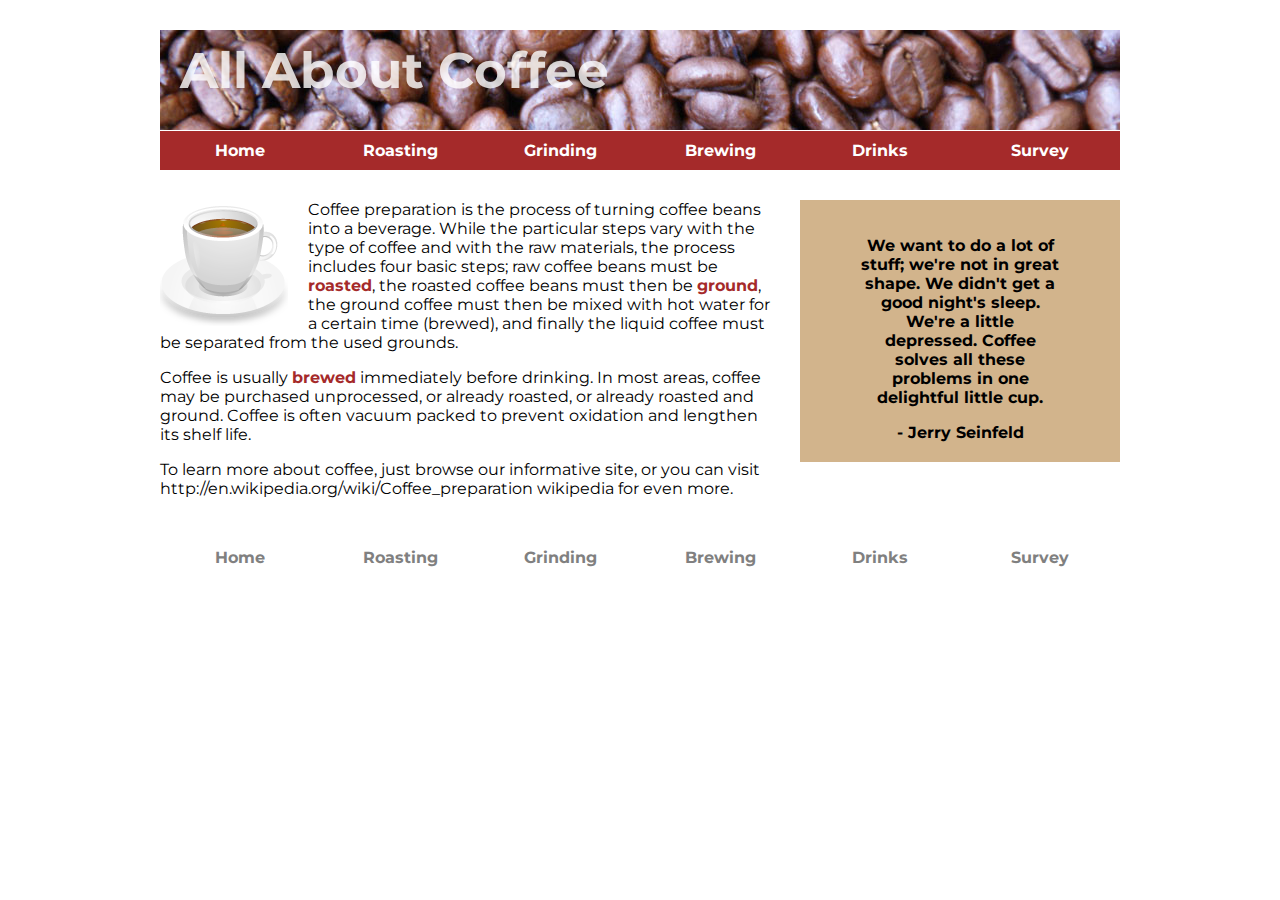
<file: index.html>
<!doctype html>
<html>

<head>
    <meta charset="UTF8">
    <title>Home</title>
    <link href="style.css" rel="stylesheet">
</head>

<body>
    <header>
        <h1>All About Coffee</h1>
        <nav>
            <ul>
                <li><a href="index.html">Home</a></li>
                <li><a href="roasting.html">Roasting</a></li>
                <li><a href="grinding.html">Grinding</a></li>
                <li><a href="brewing.html">Brewing</a></li>
                <li><a href="drinks.html">Drinks</a></li>
                <li><a href="survey.html">Survey</a></li>
            </ul>
        </nav>
    </header>

    <img class="photo-left" src="images/coffee-cup.png" alt="a cup of coffee">
    <aside>
        <blockquote>We want to do a lot of stuff; we're not in great shape. We didn't get a good night's sleep. We're a
            little depressed. Coffee solves all these problems in one delightful little cup.</blockquote>- Jerry
        Seinfeld
    </aside>
    <section>
        <p>Coffee preparation is the process of turning coffee beans into a beverage. While the particular steps vary
            with the type of coffee and with the raw materials, the process includes four basic steps; raw coffee beans
            must be <a href="roasting.html">roasted</a>, the roasted coffee beans must then be <a
                href="grinding.html">ground</a>, the ground coffee must then be mixed with hot
            water for a certain time (brewed), and finally the liquid coffee must be separated from the used grounds.
        </p>
        <p>Coffee is usually <a href="brewing.html">brewed</a> immediately before drinking. In most areas, coffee may be
            purchased unprocessed, or
            already roasted, or already roasted and ground. Coffee is often vacuum packed to prevent oxidation and
            lengthen its shelf life.
        </p>
        <p>To learn more about coffee, just browse our informative site, or you can visit
            http://en.wikipedia.org/wiki/Coffee_preparation wikipedia for even more.
        </p>
    </section>
    <footer>
        <nav>
            <ul>
                <li><a href="index.html">Home</a></li>
                <li><a href="roasting.html">Roasting</a></li>
                <li><a href="grinding.html">Grinding</a></li>
                <li><a href="brewing.html">Brewing</a></li>
                <li><a href="drinks.html">Drinks</a></li>
                <li><a href="survey.html">Survey</a></li>
            </ul>
        </nav>
    </footer>
</body>

</html>
</file>
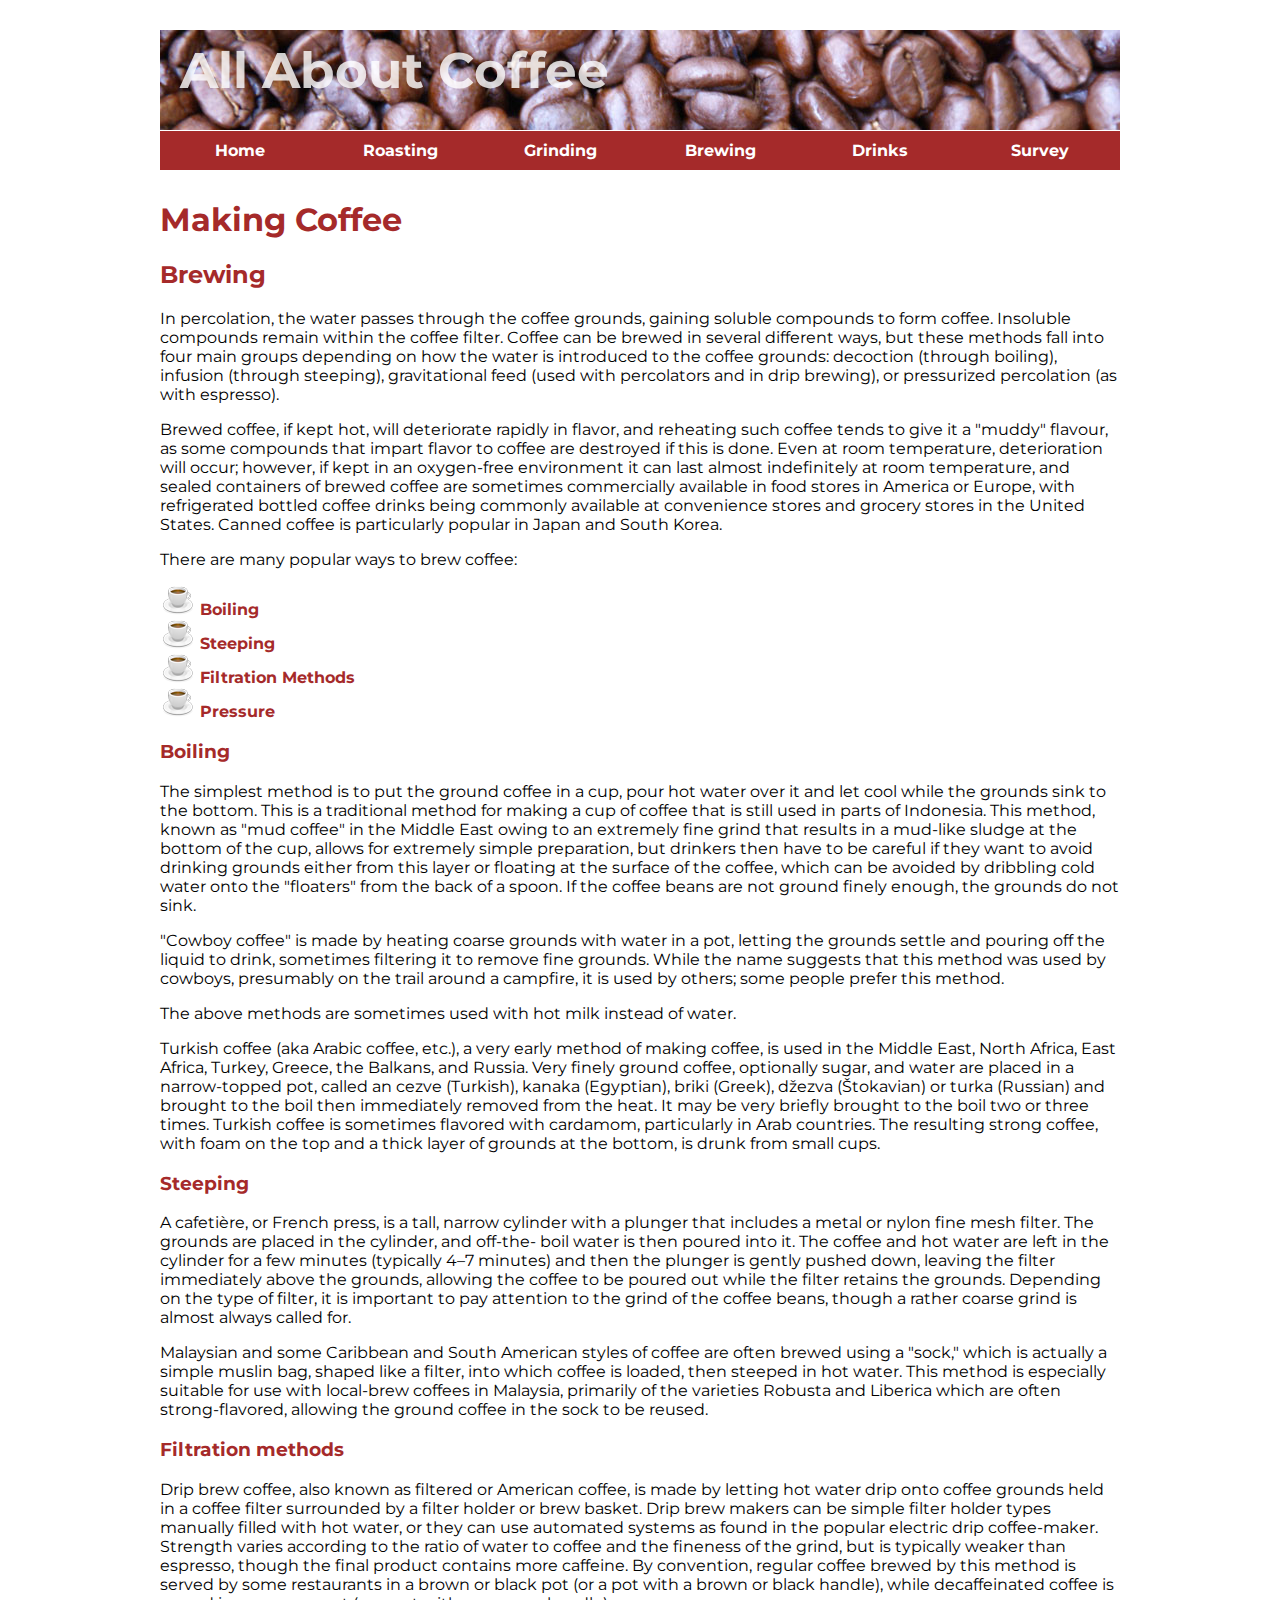
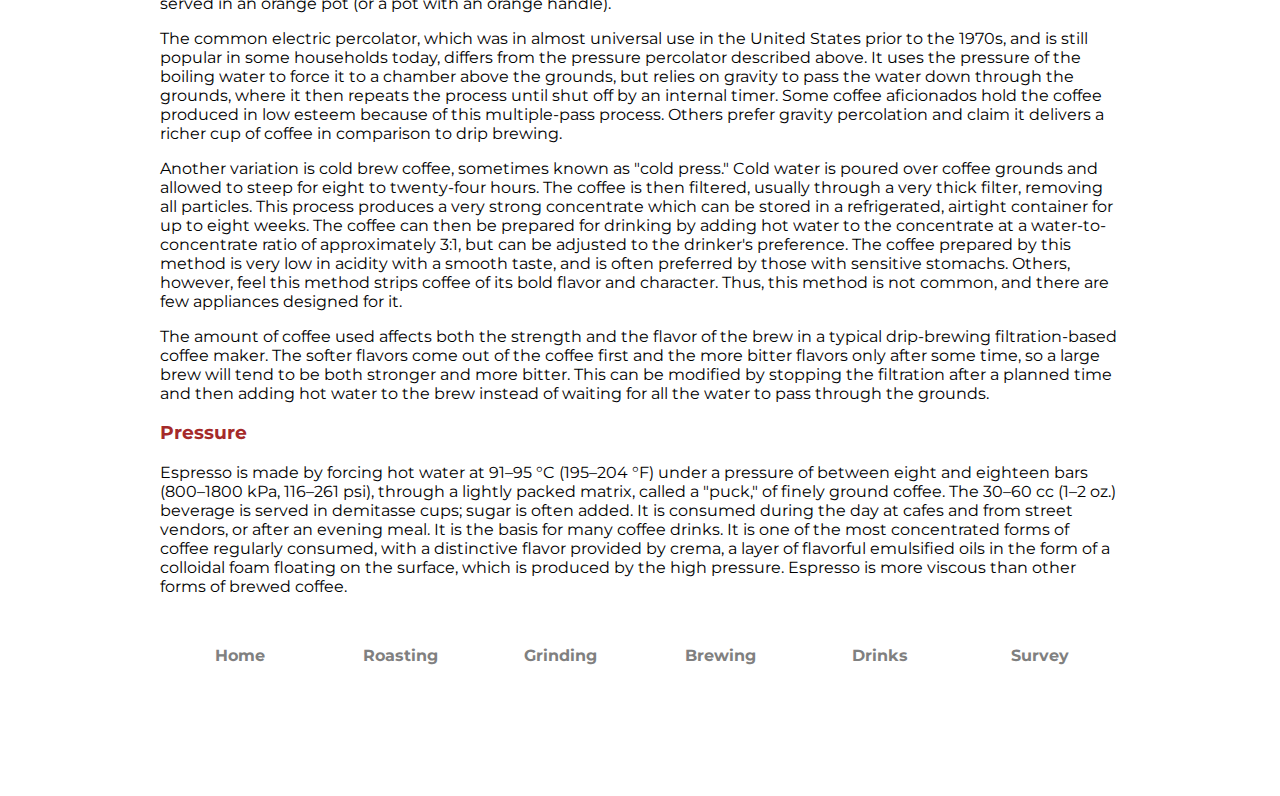
<file: brewing.html>
<!doctype html>
<html>

<head>
    <meta charset="utf-8">
    <title>Coffee Brewing</title>
    <link href="style.css" rel="stylesheet">

</head>

<body>
    <header>
        <h1>All About Coffee</h1>
        <nav>
            <ul>
                <li><a href="index.html">Home</a></li>
                <li><a href="roasting.html">Roasting</a></li>
                <li><a href="grinding.html">Grinding</a></li>
                <li><a href="brewing.html">Brewing</a></li>
                <li><a href="drinks.html">Drinks</a></li>
                <li><a href="survey.html">Survey</a></li>
            </ul>
        </nav>
    </header>
    <section>
        <h1>Making Coffee</h1>

        <h2>Brewing</h2>

        <p>In percolation, the water passes through the coffee grounds, gaining soluble compounds to form coffee.
            Insoluble
            compounds remain within the coffee filter.
            Coffee can be brewed in several different ways, but these methods fall into four main groups depending on
            how
            the water is introduced to the coffee grounds: decoction (through boiling), infusion (through steeping),
            gravitational feed (used with percolators and in drip brewing), or pressurized percolation (as with
            espresso).</p>

        <p>Brewed coffee, if kept hot, will deteriorate rapidly in flavor, and reheating such coffee tends to give it a
            "muddy" flavour, as some compounds that impart flavor to coffee are destroyed if this is done. Even at room
            temperature, deterioration will occur; however, if kept in an oxygen-free environment it can last almost
            indefinitely at room temperature, and sealed containers of brewed coffee are sometimes commercially
            available in
            food stores in America or Europe, with refrigerated bottled coffee drinks being commonly available at
            convenience stores and grocery stores in the United States. Canned coffee is particularly popular in Japan
            and
            South Korea.</p>

        <p>There are many popular ways to brew coffee:</p>

        <ul>
            <li><a href="#sec1">Boiling</a></li>
            <li><a href="#sec2">Steeping</a></li>
            <li><a href="#sec3">Filtration Methods</a></li>
            <li><a href="#sec4">Pressure</a></li>
        </ul>
    </section>
    <section>
        <h3 id="sec1">Boiling</h3>

        <p>The simplest method is to put the ground coffee in a cup, pour hot water over it and let cool while the
            grounds
            sink to the bottom. This is a traditional method for making a cup of coffee that is still used in parts of
            Indonesia. This method, known as "mud coffee" in the Middle East owing to an extremely fine grind that
            results
            in a mud-like sludge at the bottom of the cup, allows for extremely simple preparation, but drinkers then
            have
            to be careful if they want to avoid drinking grounds either from this layer or floating at the surface of
            the
            coffee, which can be avoided by dribbling cold water onto the "floaters" from the back of a spoon. If the
            coffee
            beans are not ground finely enough, the grounds do not sink.</p>

        <p>"Cowboy coffee" is made by heating coarse grounds with water in a pot, letting the grounds settle and pouring
            off the liquid to drink, sometimes filtering it to remove fine grounds. While the name suggests that this
            method
            was used by cowboys, presumably on the trail around a campfire, it is used by others; some people prefer
            this
            method.</p>

        <p>The above methods are sometimes used with hot milk instead of water.</p>

        <p>Turkish coffee (aka Arabic coffee, etc.), a very early method of making coffee, is used in the Middle East,
            North Africa, East Africa, Turkey, Greece, the Balkans, and Russia. Very finely ground coffee, optionally
            sugar,
            and water are placed in a narrow-topped pot, called an cezve (Turkish), kanaka (Egyptian), briki (Greek),
            džezva
            (Štokavian) or turka (Russian) and brought to the boil then immediately removed from the heat. It may be
            very
            briefly brought to the boil two or three times. Turkish coffee is sometimes flavored with cardamom,
            particularly
            in Arab countries. The resulting strong coffee, with foam on the top and a thick layer of grounds at the
            bottom,
            is drunk from small cups.</p>
    </section>
    <section>
        <h3 id="sec2">Steeping</h3>

        <p>A cafetière, or French press, is a tall, narrow cylinder with a plunger that includes a metal or nylon fine
            mesh
            filter. The grounds are placed in the cylinder, and off-the- boil water is then poured into it. The coffee
            and
            hot water are left in the cylinder for a few minutes (typically 4–7 minutes) and then the plunger is gently
            pushed down, leaving the filter immediately above the grounds, allowing the coffee to be poured out while
            the
            filter retains the grounds. Depending on the type of filter, it is important to pay attention to the grind
            of
            the coffee beans, though a rather coarse grind is almost always called for.</p>

        <p>Malaysian and some Caribbean and South American styles of coffee are often brewed using a "sock," which is
            actually a simple muslin bag, shaped like a filter, into which coffee is loaded, then steeped in hot water.
            This
            method is especially suitable for use with local-brew coffees in Malaysia, primarily of the varieties
            Robusta
            and Liberica which are often strong-flavored, allowing the ground coffee in the sock to be reused.</p>
    </section>
    <section>
        <h3 id="sec3">Filtration methods</h3>

        <p>Drip brew coffee, also known as filtered or American coffee, is made by letting hot water drip onto coffee
            grounds held in a coffee filter surrounded by a filter holder or brew basket. Drip brew makers can be simple
            filter holder types manually filled with hot water, or they can use automated systems as found in the
            popular
            electric drip coffee-maker. Strength varies according to the ratio of water to coffee and the fineness of
            the
            grind, but is typically weaker than espresso, though the final product contains more caffeine. By
            convention,
            regular coffee brewed by this method is served by some restaurants in a brown or black pot (or a pot with a
            brown or black handle), while decaffeinated coffee is served in an orange pot (or a pot with an orange
            handle).</p>

        <p>The common electric percolator, which was in almost universal use in the United States prior to the 1970s,
            and
            is still popular in some households today, differs from the pressure percolator described above. It uses the
            pressure of the boiling water to force it to a chamber above the grounds, but relies on gravity to pass the
            water down through the grounds, where it then repeats the process until shut off by an internal timer. Some
            coffee aficionados hold the coffee produced in low esteem because of this multiple-pass process. Others
            prefer
            gravity percolation and claim it delivers a richer cup of coffee in comparison to drip brewing.</p>

        <p>Another variation is cold brew coffee, sometimes known as "cold press." Cold water is poured over coffee
            grounds
            and allowed to steep for eight to twenty-four hours. The coffee is then filtered, usually through a very
            thick
            filter, removing all particles. This process produces a very strong concentrate which can be stored in a
            refrigerated, airtight container for up to eight weeks. The coffee can then be prepared for drinking by
            adding
            hot water to the concentrate at a water-to-concentrate ratio of approximately 3:1, but can be adjusted to
            the
            drinker's preference. The coffee prepared by this method is very low in acidity with a smooth taste, and is
            often preferred by those with sensitive stomachs. Others, however, feel this method strips coffee of its
            bold
            flavor and character. Thus, this method is not common, and there are few appliances designed for it.</p>

        <p>The amount of coffee used affects both the strength and the flavor of the brew in a typical drip-brewing
            filtration-based coffee maker. The softer flavors come out of the coffee first and the more bitter flavors
            only
            after some time, so a large brew will tend to be both stronger and more bitter. This can be modified by
            stopping
            the filtration after a planned time and then adding hot water to the brew instead of waiting for all the
            water
            to pass through the grounds.</p>
    </section>
    <section>
        <h3 id="sec4">Pressure</h3>

        <p>Espresso is made by forcing hot water at 91–95 °C (195–204 °F) under a pressure of between eight and eighteen
            bars (800–1800 kPa, 116–261 psi), through a lightly packed matrix, called a "puck," of finely ground coffee.
            The
            30–60 cc (1–2 oz.) beverage is served in demitasse cups; sugar is often added. It is consumed during the day
            at
            cafes and from street vendors, or after an evening meal. It is the basis for many coffee drinks. It is one
            of
            the most concentrated forms of coffee regularly consumed, with a distinctive flavor provided by crema, a
            layer
            of flavorful emulsified oils in the form of a colloidal foam floating on the surface, which is produced by
            the
            high pressure. Espresso is more viscous than other forms of brewed coffee.</p>
    </section>
    <footer>
        <nav>
            <ul>
                <li><a href="index.html">Home</a></li>
                <li><a href="roasting.html">Roasting</a></li>
                <li><a href="grinding.html">Grinding</a></li>
                <li><a href="brewing.html">Brewing</a></li>
                <li><a href="drinks.html">Drinks</a></li>
                <li><a href="survey.html">Survey</a></li>
            </ul>
        </nav>
    </footer>
</body>

</html>
</file>
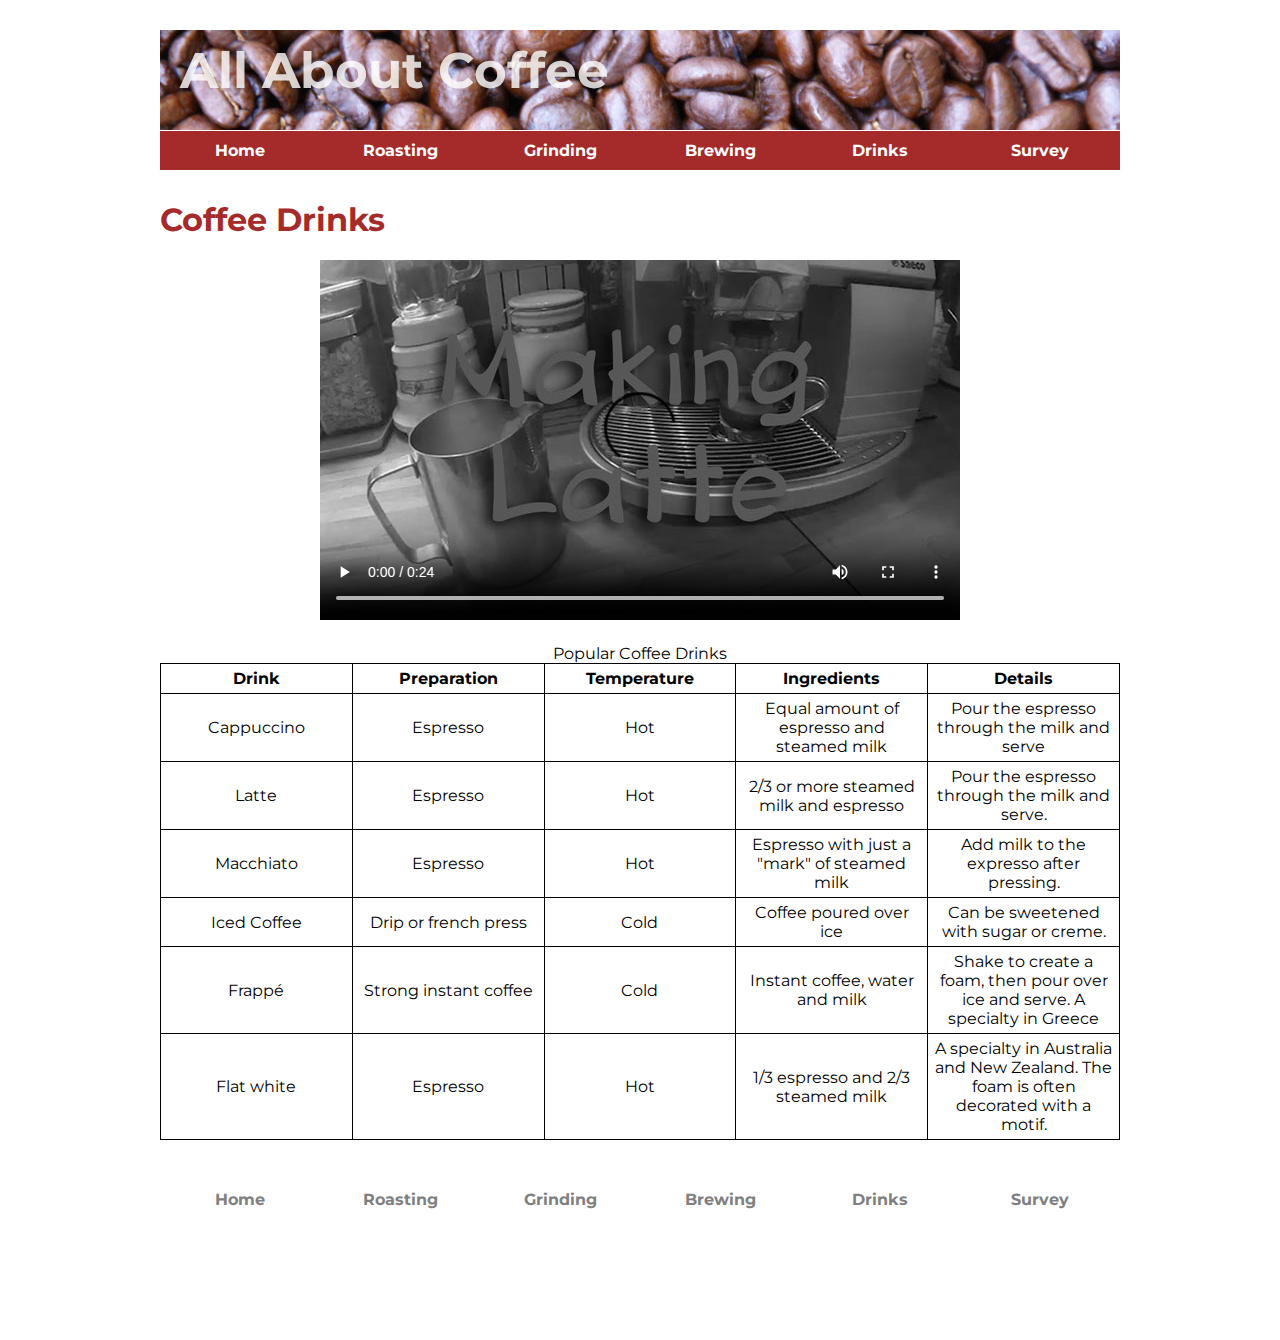
<file: drinks.html>
<!doctype html>
<html>

<head>
    <meta charset="utf-8">
    <title>Coffee Drinks</title>
    <link href="style.css" rel="stylesheet">

</head>

<body>
    <header>
        <h1>All About Coffee</h1>
        <nav>
            <ul>
                <li><a href="index.html">Home</a></li>
                <li><a href="roasting.html">Roasting</a></li>
                <li><a href="grinding.html">Grinding</a></li>
                <li><a href="brewing.html">Brewing</a></li>
                <li><a href="drinks.html">Drinks</a></li>
                <li><a href="survey.html">Survey</a></li>
            </ul>
        </nav>
    </header>

    <h1>Coffee Drinks</h1>
    <video width="640px" height="360" controls poster="images/latte-poster.JPG">
        <source src="media/latte-pour.mp4" type="video/mp4">
        <source src="media/latte-pour.ogv" type="video/ogv">
        your browser doesn't support video playback
    </video></br>
    <table>


        <caption>Popular Coffee Drinks</caption>
        <thead>
            <th>Drink</th>
            <th>Preparation</th>
            <th>Temperature</th>
            <th>Ingredients</th>
            <th>Details</th>
        </thead>
        <tbody>
            <tr>
                <td>Cappuccino</td>
                <td>Espresso</td>
                <td>Hot</td>
                <td>Equal amount of espresso and steamed milk</td>
                <td>Pour the espresso through the milk and serve</td>
            </tr>
            <tr>
                <td>Latte</td>
                <td>Espresso</td>
                <td>Hot</td>
                <td>2/3 or more steamed milk and espresso</td>
                <td>Pour the espresso through the milk and serve.</td>
            </tr>
            <tr>
                <td>Macchiato</td>
                <td>Espresso</td>
                <td>Hot</td>
                <td>Espresso with just a "mark" of steamed milk</td>
                <td>Add milk to the expresso after pressing.</td>
            </tr>
            <tr>
                <td>Iced Coffee</td>
                <td>Drip or french press</td>
                <td>Cold</td>
                <td>Coffee poured over ice</td>
                <td>Can be sweetened with sugar or creme.</td>
            </tr>
            <tr>
                <td>Frappé</td>
                <td>Strong instant coffee</td>
                <td>Cold</td>
                <td>Instant coffee, water and milk</td>
                <td>Shake to create a foam, then pour over ice and serve. A specialty in Greece</td>
            </tr>
            <tr>
                <td>Flat white</td>
                <td> Espresso</td>
                <td>Hot</td>
                <td>1/3 espresso and 2/3 steamed milk</td>
                <td>A specialty in Australia and New Zealand. The foam is often decorated with a motif.</td>
            </tr>
        </tbody>
    </table>
    <footer>
        <nav>
            <ul>
                <li><a href="index.html">Home</a></li>
                <li><a href="roasting.html">Roasting</a></li>
                <li><a href="grinding.html">Grinding</a></li>
                <li><a href="brewing.html">Brewing</a></li>
                <li><a href="drinks.html">Drinks</a></li>
                <li><a href="survey.html">Survey</a></li>
            </ul>
        </nav>
    </footer>
</body>

</html>
</file>
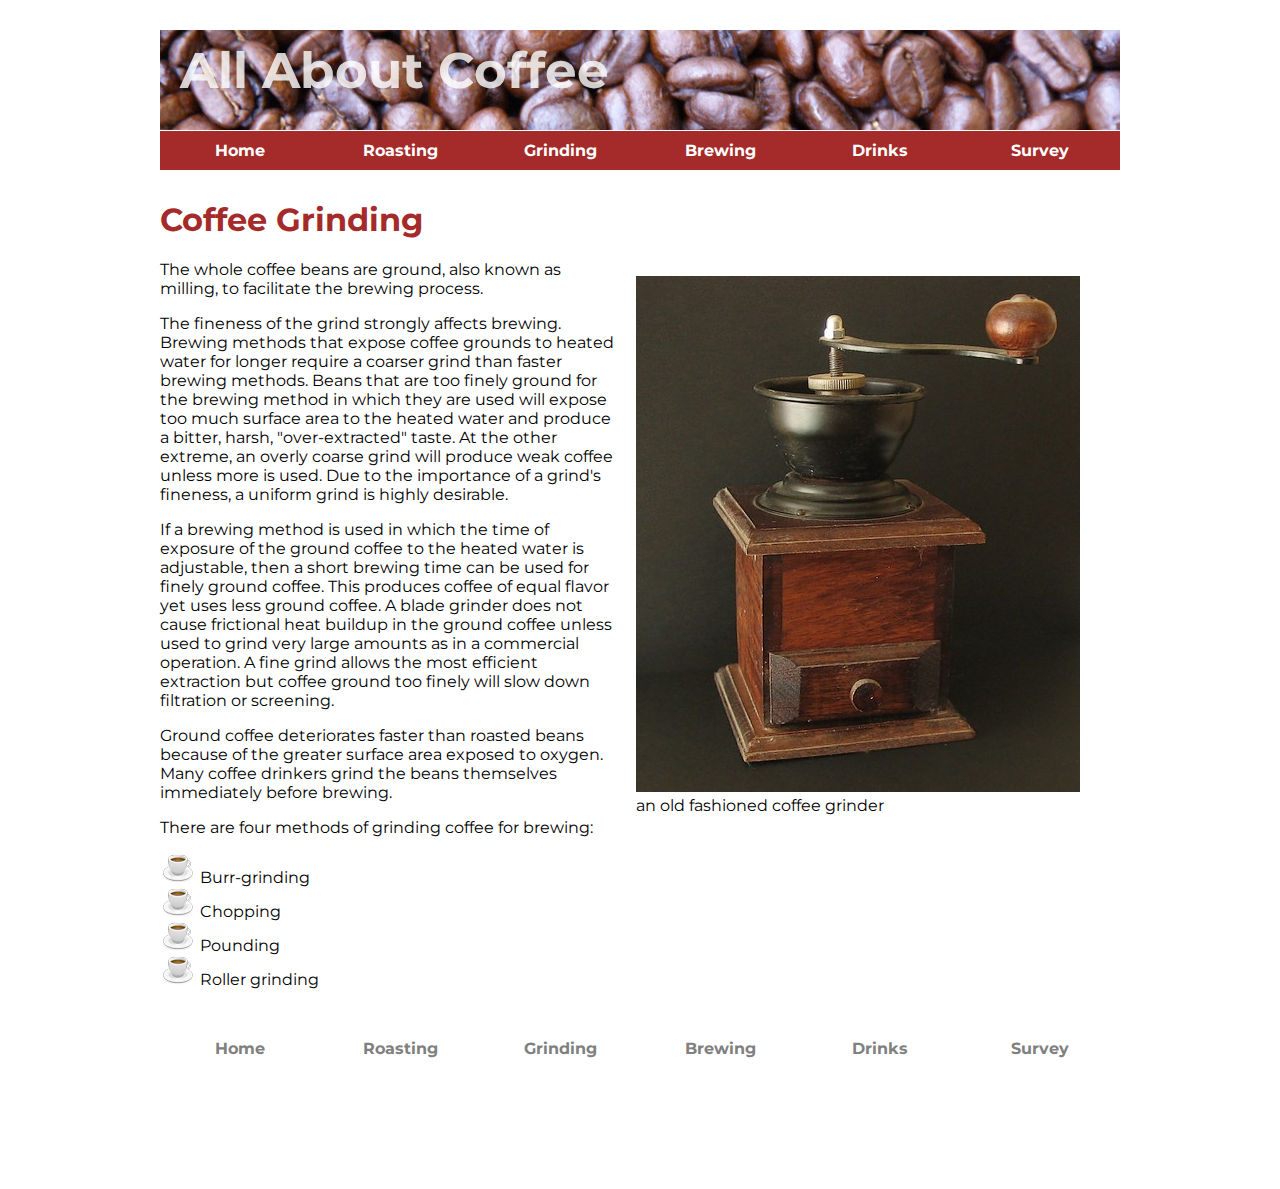
<file: grinding.html>
<!DOCTYPE html>
<html>

<head>
  <meta charset="utf-8" />
  <title>Coffee Grinding</title>
  <link href="style.css" rel="stylesheet">
</head>

<body>

  <header>
    <h1>All About Coffee</h1>
    <nav>
      <ul>
        <li><a href="index.html">Home</a></li>
        <li><a href="roasting.html">Roasting</a></li>
        <li><a href="grinding.html">Grinding</a></li>
        <li><a href="brewing.html">Brewing</a></li>
        <li><a href="drinks.html">Drinks</a></li>
        <li><a href="survey.html">Survey</a></li>
      </ul>
    </nav>
  </header>
  <h1>Coffee Grinding</h1>
  <figure class="photo-right"><img src="images/coffee-grinder.jpg">
    <figcaption>an old fashioned coffee grinder</figcaption>
  </figure>

  <p>
    The whole coffee beans are ground, also known as milling, to facilitate
    the brewing process.
  </p>

  <p>
    The fineness of the grind strongly affects brewing. Brewing methods that
    expose coffee grounds to heated water for longer require a coarser grind
    than faster brewing methods. Beans that are too finely ground for the
    brewing method in which they are used will expose too much surface area to
    the heated water and produce a bitter, harsh, "over-extracted" taste. At
    the other extreme, an overly coarse grind will produce weak coffee unless
    more is used. Due to the importance of a grind's fineness, a uniform grind
    is highly desirable.
  </p>

  <p>
    If a brewing method is used in which the time of exposure of the ground
    coffee to the heated water is adjustable, then a short brewing time can be
    used for finely ground coffee. This produces coffee of equal flavor yet
    uses less ground coffee. A blade grinder does not cause frictional heat
    buildup in the ground coffee unless used to grind very large amounts as in
    a commercial operation. A fine grind allows the most efficient extraction
    but coffee ground too finely will slow down filtration or screening.
  </p>

  <p>
    Ground coffee deteriorates faster than roasted beans because of the
    greater surface area exposed to oxygen. Many coffee drinkers grind the
    beans themselves immediately before brewing.
  </p>

  <p>There are four methods of grinding coffee for brewing:</p>

  <ul>
    <li>Burr-grinding</li>
    <li>Chopping</li>
    <li>Pounding</li>
    <li>Roller grinding</li>
  </ul>
  <footer>
    <nav>
      <ul>
        <li><a href="index.html">Home</a></li>
        <li><a href="roasting.html">Roasting</a></li>
        <li><a href="grinding.html">Grinding</a></li>
        <li><a href="brewing.html">Brewing</a></li>
        <li><a href="drinks.html">Drinks</a></li>
        <li><a href="survey.html">Survey</a></li>
      </ul>
    </nav>
  </footer>
</body>

</html>
</file>
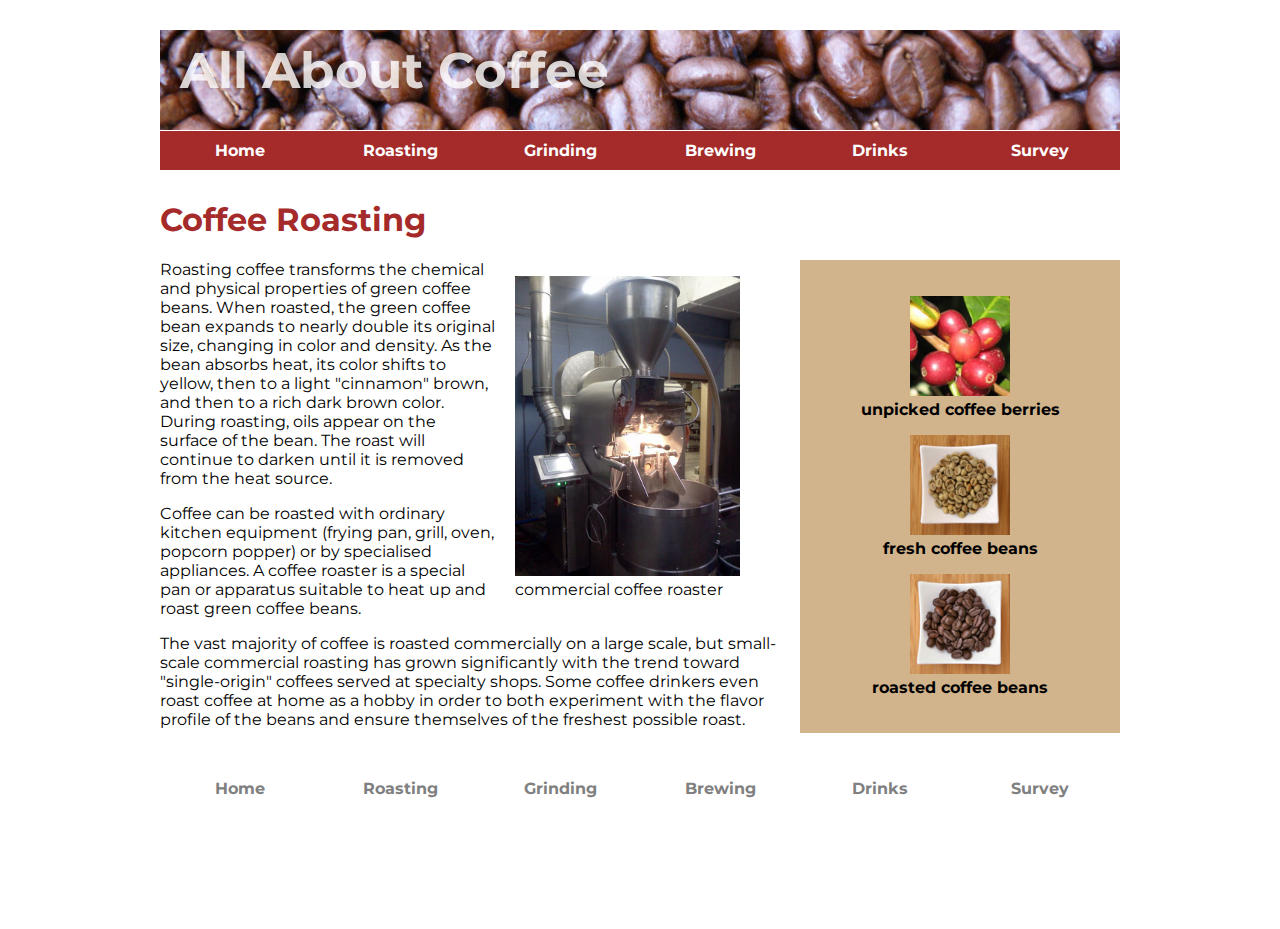
<file: roasting.html>
<!doctype html>
<html>

<head>
    <meta charset="utf-8">
    <title>Coffee Roasting</title>
    <link href="style.css" rel="stylesheet">
</head>

<body>
    <header>
        <h1>All About Coffee</h1>
        <nav>
            <ul>
                <li><a href="index.html">Home</a></li>
                <li><a href="roasting.html">Roasting</a></li>
                <li><a href="grinding.html">Grinding</a></li>
                <li><a href="brewing.html">Brewing</a></li>
                <li><a href="drinks.html">Drinks</a></li>
                <li><a href="survey.html">Survey</a></li>
            </ul>
        </nav>
    </header>
    <h1>Coffee Roasting</h1>
    <aside>
        <figure>
            <img src="images/coffee-berries.jpg" width="100" height="100">
            <figcaption>unpicked coffee berries</figcaption>
        </figure>
        <figure>
            <img src="images/fresh-beans.jpg " width="100" height="100">
            <figcaption>fresh coffee beans</figcaption>
        </figure>
        <figure>
            <img src="images/roasted-beans.jpg" width="100" height="100">
            <figcaption>roasted coffee beans</figcaption>
        </figure>
    </aside>
    <section>
        <figure class="photo-right">
            <img src="images/commercial-roaster.jpg" height="300">
            <figcaption>commercial coffee roaster</figcaption>
        </figure>
        <p>Roasting coffee transforms the chemical and physical properties of green coffee beans. When roasted, the
            green coffee bean expands to nearly double its original size, changing in color and density. As the bean
            absorbs heat, its color shifts to yellow, then to a light "cinnamon" brown, and then to a rich dark brown
            color. During roasting, oils appear on the surface of the bean. The roast will continue to darken until it
            is removed from the heat source.</p>
        <p>Coffee can be roasted with ordinary kitchen equipment (frying pan, grill, oven, popcorn popper) or by
            specialised appliances. A coffee roaster is a special pan or apparatus suitable to heat up and roast green
            coffee beans.</p>
        <p>The vast majority of coffee is roasted commercially on a large scale, but small-scale commercial roasting has
            grown significantly with the trend toward "single-origin" coffees served at specialty shops. Some coffee
            drinkers even roast coffee at home as a hobby in order to both experiment with the flavor profile of the
            beans and ensure themselves of the freshest possible roast.</p>
    </section>
    <footer>
        <nav>
            <ul>
                <li><a href="index.html">Home</a></li>
                <li><a href="roasting.html">Roasting</a></li>
                <li><a href="grinding.html">Grinding</a></li>
                <li><a href="brewing.html">Brewing</a></li>
                <li><a href="drinks.html">Drinks</a></li>
                <li><a href="survey.html">Survey</a></li>
            </ul>
        </nav>
    </footer>
</body>

</html>
</file>
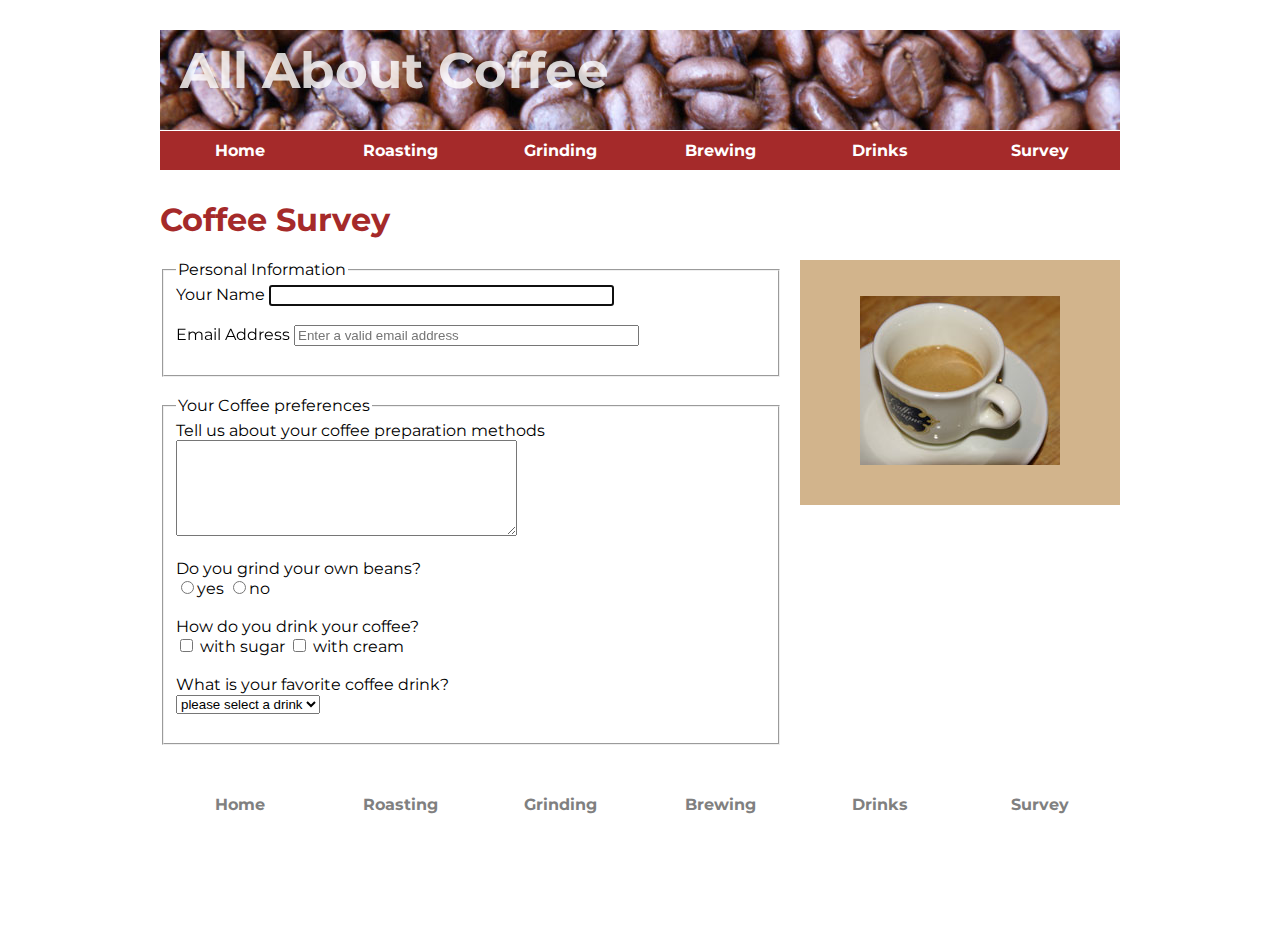
<file: survey.html>
<!doctype html>
<html>

<head>
    <meta charset="utf-8">
    <title>Coffee Survey</title>
    <link href="style.css" rel="stylesheet">
</head>

<body>
    <header>
        <h1>All About Coffee</h1>
        <nav>
            <ul>
                <li><a href="index.html">Home</a></li>
                <li><a href="roasting.html">Roasting</a></li>
                <li><a href="grinding.html">Grinding</a></li>
                <li><a href="brewing.html">Brewing</a></li>
                <li><a href="drinks.html">Drinks</a></li>
                <li><a href="survey.html">Survey</a></li>
            </ul>
        </nav>
    </header>

    <h1>Coffee Survey</h1>
    <aside>
        <figure><img src="images/espresso.jpg" alt="espresso"></figure>
    </aside>
    <form action="sample.py" method="post">
        <fieldset>
            <legend>Personal Information</legend>

            <label for="first-name">Your Name</label>
            <input type="text" name="first name" autofocus required id="first-name" size="40"></br></br>

            <label for="email">Email Address</label>
            <input type="email" name="email" placeholder="Enter a valid email address" required id="email"
                size="40"></br></br>
        </fieldset>
        </br>


        <fieldset>
            <legend>Your Coffee preferences</legend>

            <label for="message">Tell us about your coffee preparation methods</label></br>
            <textarea name="message" id="message" cols="40" rows="6"></textarea></br></br>


            <label for="radio">Do you grind your own beans?</label></br>
            <input type="radio" name="grind" value="yes" id="radio">yes
            <input type="radio" name="grind" value="no" id="radio">no</br></br>


            <label for="checkbox">How do you drink your coffee?</label></br>
            <input class="check" type="checkbox" name="check" value="sugar" id="checkbox"> with sugar
            <input class="check" type="checkbox" name="check" value="cream" id="checkbox"> with cream</br></br>




            <label for="dropdown">What is your favorite coffee drink?
            </label></br>
            <select name="dropdown">
                <option value="" id="dropdown">please select a drink</option>
                <option value="drip" id="dropdown">drip coffee</option>
                <option value="french" id="dropdown">french press</option>
                <option value="espresso" id="dropdown">espresso</option>
                <option value="latte" id="dropdown">latte</option>
                <option value="flavoured" id="dropdown">flavored</option>


            </select>
            </br></br>

        </fieldset>




    </form>
    <footer>
        <nav>
            <ul>
                <li><a href="index.html">Home</a></li>
                <li><a href="roasting.html">Roasting</a></li>
                <li><a href="grinding.html">Grinding</a></li>
                <li><a href="brewing.html">Brewing</a></li>
                <li><a href="drinks.html">Drinks</a></li>
                <li><a href="survey.html">Survey</a></li>
            </ul>
        </nav>
    </footer>
</body>

</html>
</file>
<file: style.css>
h1,
h2,
h3 {
    color: brown;
}

ul {
    list-style-image: url('images/tiny-coffee-cup.gif');
}

@font-face {
    font-family: 'myfon';
    src: url(images/Montserrat-VariableFont_wght.ttf);
}

body {
    font-family: 'myfon';
    margin: 0 auto;
    width: 960px;
}

a:link,
a:visited {
    color: brown;
    text-decoration: none;
    font-weight: bold;
}

a:hover {
    color: black;
}

nav ul {
    list-style-type: none;

    padding: 0;
}

nav li {
    display: inline;
    float: left;
}

nav a:link,
nav a:visited {
    color: white;
    background-color: brown;
    display: block;
    width: 160px;
    text-align: center;
    padding: 10px 0;
}

nav a:hover {
    background-color: black;
}

aside {
    width: 280px;
    float: right;
    background-color: tan;
    font-weight: bold;
    text-align: center;
    padding: 20px;
    margin-left: 20px;

}

.photo-left {
    float: left;
    margin-right: 20px;
}

.photo-right {
    float: right;
    margin-left: 20px;
}

header {
    background-image: url('images/coffee-beans.jpg');
    height: 100px;
    margin-bottom: 70px;
}

header h1 {
    color: rgba(256, 256, 256, 0.8);
    margin-top: 30px;
    margin-left: 10px;
    margin-bottom: 20px;
    font-size: 50px;
    padding: 10px;
}

footer {
    margin: 40px 0 200px 0;
}

footer nav a:link,
footer nav a:visited {
    color: grey;
    background-color: white;
    display: block;
    width: 160px;
    text-align: center;
    padding: 10px 0;
}

footer nav a:hover {
    color: black;
}

th,
td {
    border: 1px solid black;
    padding: 5px;
    width: 20%;
}

table {
    border-spacing: 0;
    border-collapse: collapse;

    text-align: center;
}

video {
    margin-bottom: 20px;
    margin-left: 160px;
    filter: grayscale(100%);
}
#submit {
            margin-left: 200px;
        }
</file>
